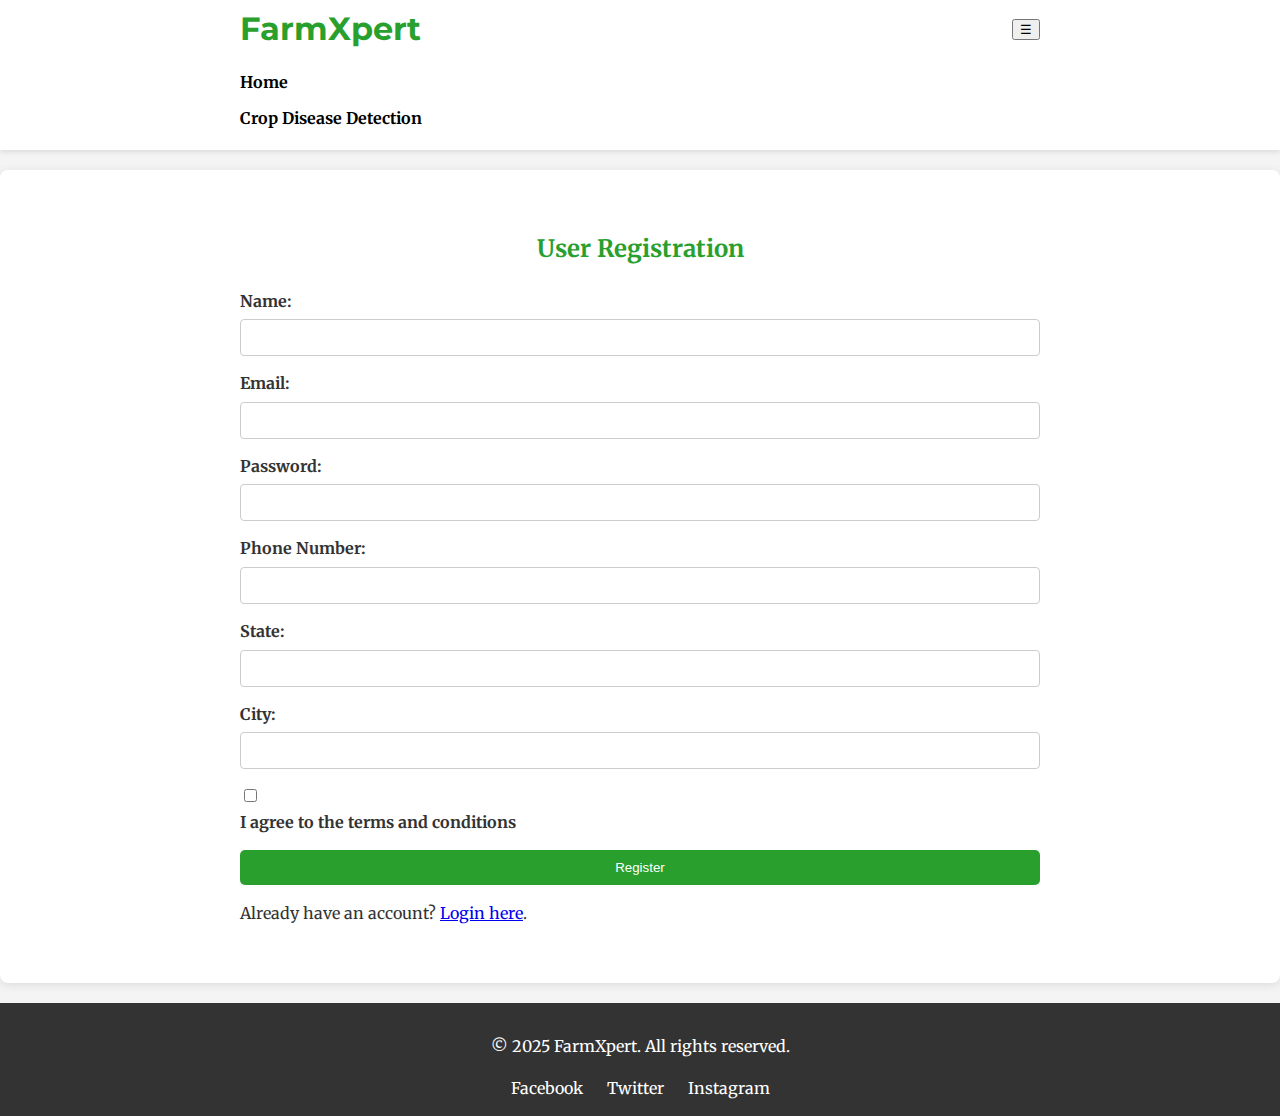
<file: registration.html>
<!DOCTYPE html>
<html lang="en">
<head>
    <meta charset="UTF-8">
    <meta name="viewport" content="width=device-width, initial-scale=1.0">
    <title>User Registration - FarmXpert</title>
    <link rel="stylesheet" href="css/reg.css">
    <link rel="stylesheet" href="css/responsive.css">
    <link rel="preconnect" href="https://fonts.googleapis.com">
    <link rel="preconnect" href="https://fonts.gstatic.com" crossorigin>
    <link href="https://fonts.googleapis.com/css2?family=Montserrat:wght@700&family=Merriweather:wght@400&display=swap" rel="stylesheet">
    <script src="main.js" defer></script>
</head>
<body>
    <!-- Header -->
    <header>
        <div class="container">
            <div class="header-flex">
                <div class="logo">
                    <h1>FarmXpert</h1>
                </div>
                <div class="toggle-menu">
                    <button id="toggle-menu" class="toggle-menu">☰</button>
                </div>
            </div>
            <nav id="navbar">
                <ul>
                    <li><a href="index.html">Home</a></li>
                    <li><a href="disease_detection.html">Crop Disease Detection</a></li>
                </ul>
            </nav>
        </div>
    </header>

    <!-- Registration Form Section -->
    <section class="registration">
        <div class="container">
            <h2>User Registration</h2>
            <form id="registration-form" action="register.php" method="POST">
                <div class="form-group">
                    <label for="name">Name:</label>
                    <input type="text" id="name" name="name" required>
                </div>
                <div class="form-group">
                    <label for="email">Email:</label>
                    <input type="email" id="email" name="email" required>
                </div>
                <div class="form-group">
                    <label for="password">Password:</label>
                    <input type="password" id="password" name="password" required>
                </div>
                <div class="form-group">
                    <label for="phone">Phone Number:</label>
                    <input type="tel" id="phone" name="phone" required>
                </div>
                <div class="form-group">
                    <label for="State">State:</label>
                    <input type="text" id="State" name="State" required>
                </div>
                <div class="form-group">
                    <label for="City">City:</label>
                    <input type="text" id="City" name="City" required>
                </div>
                <div class="form-group">
                    <input type="checkbox" id="terms" name="terms" required>
                    <label for="terms">I agree to the terms and conditions</label>
                </div>
                <button type="submit" class="btn">Register</button>
            </form>
            <p>Already have an account? <a href="login.html">Login here</a>.</p>
        </div>
    </section>

    <!-- Footer -->
    <footer>
        <div class="container">
            <p>&copy; 2025 FarmXpert. All rights reserved.</p>
            <div class="social-media">
                <a href="#">Facebook</a>
                <a href="#">Twitter</a>
                <a href="#">Instagram</a>
            </div>
        </div>
    </footer>
</body>
</html>
</file>
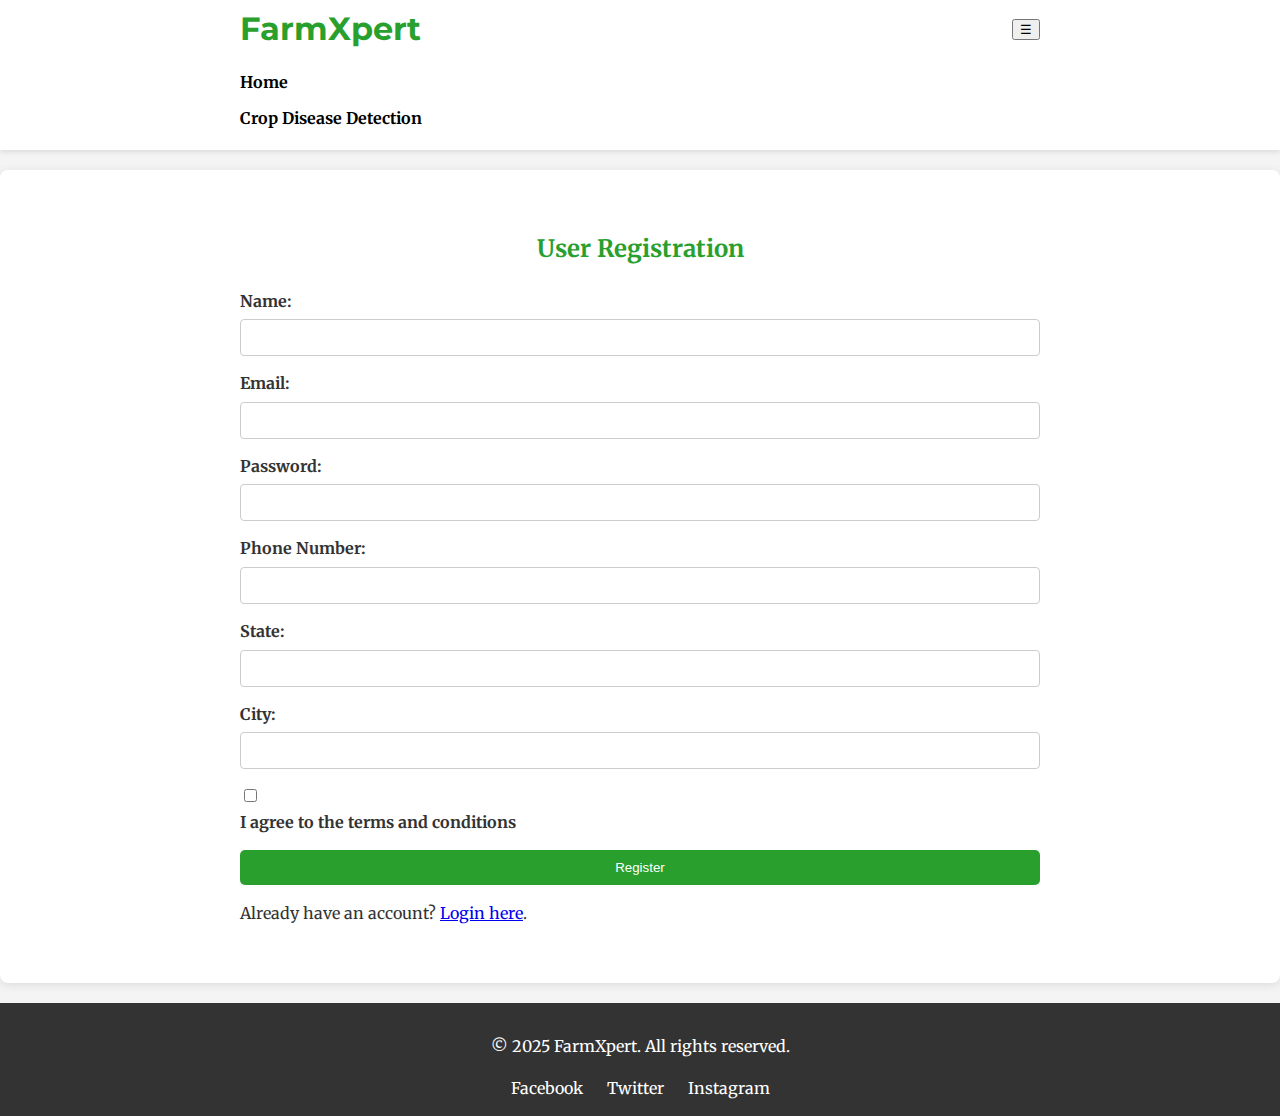
<file: main/registration.html>
<!DOCTYPE html>
<html lang="en">
<head>
    <meta charset="UTF-8">
    <meta name="viewport" content="width=device-width, initial-scale=1.0">
    <title>User Registration - FarmXpert</title>
    <link rel="stylesheet" href="css/reg.css">
    <link rel="stylesheet" href="css/responsive.css">
    <link rel="preconnect" href="https://fonts.googleapis.com">
    <link rel="preconnect" href="https://fonts.gstatic.com" crossorigin>
    <link href="https://fonts.googleapis.com/css2?family=Montserrat:wght@700&family=Merriweather:wght@400&display=swap" rel="stylesheet">
    <script src="js/main.js" defer></script>
</head>
<body>
    <!-- Header -->
    <header>
        <div class="container">
            <div class="header-flex">
                <div class="logo">
                    <h1>FarmXpert</h1>
                </div>
                <div class="toggle-menu">
                    <button id="toggle-menu" class="toggle-menu">☰</button>
                </div>
            </div>
            <nav id="navbar">
                <ul>
                    <li><a href="index.html">Home</a></li>
                    <li><a href="disease_detection.html">Crop Disease Detection</a></li>
                </ul>
            </nav>
        </div>
    </header>

    <!-- Registration Form Section -->
    <section class="registration">
        <div class="container">
            <h2>User Registration</h2>
            <form id="registration-form" action="register.php" method="POST">
                <div class="form-group">
                    <label for="name">Name:</label>
                    <input type="text" id="name" name="name" required>
                </div>
                <div class="form-group">
                    <label for="email">Email:</label>
                    <input type="email" id="email" name="email" required>
                </div>
                <div class="form-group">
                    <label for="password">Password:</label>
                    <input type="password" id="password" name="password" required>
                </div>
                <div class="form-group">
                    <label for="phone">Phone Number:</label>
                    <input type="tel" id="phone" name="phone" required>
                </div>
                <div class="form-group">
                    <label for="State">State:</label>
                    <input type="text" id="State" name="State" required>
                </div>
                <div class="form-group">
                    <label for="City">City:</label>
                    <input type="text" id="City" name="City" required>
                </div>
                <div class="form-group">
                    <input type="checkbox" id="terms" name="terms" required>
                    <label for="terms">I agree to the terms and conditions</label>
                </div>
                <button type="submit" class="btn">Register</button>
            </form>
            <p>Already have an account? <a href="login.html">Login here</a>.</p>
        </div>
    </section>

    <!-- Footer -->
    <footer>
        <div class="container">
            <p>&copy; 2025 FarmXpert. All rights reserved.</p>
            <div class="social-media">
                <a href="#">Facebook</a>
                <a href="#">Twitter</a>
                <a href="#">Instagram</a>
            </div>
        </div>
    </footer>
</body>
</html>
</file>
<file: css/reg.css>
/* General Styles */
body {
    font-family: 'Merriweather', serif;
    margin: 0;
    padding: 0;
    line-height: 1.6;
    color: #333;
    background-color: #f4f4f4; /* Light background for contrast */
}

.container {
    width: 90%;
    max-width: 800px; /* Limit the width for better readability */
    margin: 0 auto;
}

/* Header Styles */
header {
    background: #ffffff; /* White background */
    color: rgb(41, 160, 45);
    padding: 20px 0;
    box-shadow: 0 2px 5px rgba(0, 0, 0, 0.1); /* Subtle shadow */
}


.header-flex {
    display: flex;
    justify-content: space-between; /* Space between logo and toggle button */
    align-items: center; /* Center items vertically */
}

.logo h1 {
    margin: 0;
    font-family: 'Montserrat', sans-serif;
}

nav ul {
    list-style: none;
    padding: 0;
}

nav ul li {
    display: inline;
    margin-right: 20px;
}

nav ul li a {
    color: rgb(0, 0, 0);
    text-decoration: none;
    font-weight: bold;
}

/* Registration Form Section */
.registration {
    background: #ffffff; /* White background for the form */
    padding: 40px;
    border-radius: 8px; /* Rounded corners */
    box-shadow: 0 2px 10px rgba(0, 0, 0, 0.1); /* Shadow for depth */
    margin-top: 20px; /* Space above the form */
}

.registration h2 {
    text-align: center; /* Center the heading */
    margin-bottom: 20px;
    color: rgb(41, 160, 45); /* Green color for the heading */
}

.form-group {
    margin-bottom: 15px; /* Space between form groups */
}

label {
    display: block; /* Block display for labels */
    margin-bottom: 5px; /* Space below labels */
    font-weight: bold; /* Bold labels */
}

input[type="text"],
input[type="email"],
input[type="password"],
input[type="tel"] {
    width: 100%; /* Full width inputs */
    padding: 10px; /* Padding inside inputs */
    border: 1px solid #ccc; /* Light border */
    border-radius: 4px; /* Rounded corners */
    box-sizing: border-box; /* Include padding in width */
    transition: border-color 0.3s; /* Smooth transition for border color */
}

input[type="text"]:focus,
input[type="email"]:focus,
input[type="password"]:focus,
input[type="tel"]:focus {
    border-color: rgb(41, 160, 45); /* Change border color on focus */
}

input[type="checkbox"] {
    margin-right: 5px; /* Space between checkbox and label */
}

.btn {
    background: rgb(41, 160, 45); /* Green button */
    color: white;
    padding: 10px 20px;
    border: none; /* Remove default border */
    border-radius: 5px; /* Rounded corners */
    cursor: pointer; /* Pointer cursor on hover */
    transition: background 0.3s; /* Smooth transition for background */
    display: block; /* Block display for button */
    width: 100%; /* Full width button */
}

.btn:hover {
    background: #36a03c; /* Darker green on hover */
}

/* Footer Styles */
footer {
    background: #333;
    color: white;
    text-align: center;
    padding: 20px 0;
    margin-top: 20px; /* Space above footer */
}

footer .social-media a {
    color: white;
    margin: 0 10px;
    text-decoration: none;
}

/* Responsive Styles */
@media (max-width: 768px) {
    .header-flex {
        flex-direction: column; /* Stack logo and toggle button */
        align-items: flex-start; /* Align items to the start */
    }

    nav ul li {
        display: block; /* Stack navigation items */
        margin: 10px 0; /* Space between items */
    }
}
</file>
<file: css/responsive.css>
/* Responsive Styles */

/* General Styles for Mobile Devices */
body {
    font-size: 16px; /* Base font size for mobile */
}

.container {
    width: 95%; /* Slightly wider container for mobile */
}

/* Header Styles */
header {
    padding: 3px 0; /* Reduced padding for mobile */
}

nav ul li {
    display: block; /* Stack navigation items vertically */
    margin: 10px 0; /* Space between items */
}

/* Hero Section Styles */
.hero {
    height: 300px; /* Reduced height for mobile */
}

.hero-content h2 {
    font-size: 1.8em; /* Smaller font size for mobile */
}

.hero-content p {
    font-size: 1em; /* Smaller font size for mobile */
}

/* Features Section Styles */
.features {
    padding: 20px 0; /* Reduced padding for mobile */
}

.feature-box {
    width: 100%; /* Full width for mobile */
    margin: 10px 0; /* Space between feature boxes */
}

/* Testimonials Section Styles */
.testimonials {
    padding: 20px 0; /* Reduced padding for mobile */
}

.testimonial {
    margin: 15px 0; /* Space between testimonials */
}

/* Footer Styles */
footer {
    padding: 15px 0; /* Reduced padding for mobile */
}

/* Additional Media Queries for Tablets */
@media (min-width: 768px) and (max-width: 1024px) {
    .feature-box {
        width: 45%; /* Two feature boxes per row on tablets */
        margin: 2.5%; /* Space between feature boxes */
    }

    .hero-content h2 {
        font-size: 2.2em; /* Adjust font size for tablets */
    }

    .hero-content p {
        font-size: 1.1em; /* Adjust font size for tablets */
    }
}

/* Additional Media Queries for Larger Screens */
@media (min-width: 1025px) {
    .feature-box {
        width: 30%; /* Three feature boxes per row on larger screens */
        margin: 1.5%; /* Space between feature boxes */
    }
}
</file>
<file: main/css/reg.css>
/* General Styles */
body {
    font-family: 'Merriweather', serif;
    margin: 0;
    padding: 0;
    line-height: 1.6;
    color: #333;
    background-color: #f4f4f4; /* Light background for contrast */
}

.container {
    width: 90%;
    max-width: 800px; /* Limit the width for better readability */
    margin: 0 auto;
}

/* Header Styles */
header {
    background: #ffffff; /* White background */
    color: rgb(41, 160, 45);
    padding: 20px 0;
    box-shadow: 0 2px 5px rgba(0, 0, 0, 0.1); /* Subtle shadow */
}


.header-flex {
    display: flex;
    justify-content: space-between; /* Space between logo and toggle button */
    align-items: center; /* Center items vertically */
}

.logo h1 {
    margin: 0;
    font-family: 'Montserrat', sans-serif;
}

nav ul {
    list-style: none;
    padding: 0;
}

nav ul li {
    display: inline;
    margin-right: 20px;
}

nav ul li a {
    color: rgb(0, 0, 0);
    text-decoration: none;
    font-weight: bold;
}

/* Registration Form Section */
.registration {
    background: #ffffff; /* White background for the form */
    padding: 40px;
    border-radius: 8px; /* Rounded corners */
    box-shadow: 0 2px 10px rgba(0, 0, 0, 0.1); /* Shadow for depth */
    margin-top: 20px; /* Space above the form */
}

.registration h2 {
    text-align: center; /* Center the heading */
    margin-bottom: 20px;
    color: rgb(41, 160, 45); /* Green color for the heading */
}

.form-group {
    margin-bottom: 15px; /* Space between form groups */
}

label {
    display: block; /* Block display for labels */
    margin-bottom: 5px; /* Space below labels */
    font-weight: bold; /* Bold labels */
}

input[type="text"],
input[type="email"],
input[type="password"],
input[type="tel"] {
    width: 100%; /* Full width inputs */
    padding: 10px; /* Padding inside inputs */
    border: 1px solid #ccc; /* Light border */
    border-radius: 4px; /* Rounded corners */
    box-sizing: border-box; /* Include padding in width */
    transition: border-color 0.3s; /* Smooth transition for border color */
}

input[type="text"]:focus,
input[type="email"]:focus,
input[type="password"]:focus,
input[type="tel"]:focus {
    border-color: rgb(41, 160, 45); /* Change border color on focus */
}

input[type="checkbox"] {
    margin-right: 5px; /* Space between checkbox and label */
}

.btn {
    background: rgb(41, 160, 45); /* Green button */
    color: white;
    padding: 10px 20px;
    border: none; /* Remove default border */
    border-radius: 5px; /* Rounded corners */
    cursor: pointer; /* Pointer cursor on hover */
    transition: background 0.3s; /* Smooth transition for background */
    display: block; /* Block display for button */
    width: 100%; /* Full width button */
}

.btn:hover {
    background: #36a03c; /* Darker green on hover */
}

/* Footer Styles */
footer {
    background: #333;
    color: white;
    text-align: center;
    padding: 20px 0;
    margin-top: 20px; /* Space above footer */
}

footer .social-media a {
    color: white;
    margin: 0 10px;
    text-decoration: none;
}

/* Responsive Styles */
@media (max-width: 768px) {
    .header-flex {
        flex-direction: column; /* Stack logo and toggle button */
        align-items: flex-start; /* Align items to the start */
    }

    nav ul li {
        display: block; /* Stack navigation items */
        margin: 10px 0; /* Space between items */
    }
}
</file>
<file: main/css/responsive.css>
/* Responsive Styles */

/* General Styles for Mobile Devices */
body {
    font-size: 16px; /* Base font size for mobile */
}

.container {
    width: 95%; /* Slightly wider container for mobile */
}

/* Header Styles */
header {
    padding: 3px 0; /* Reduced padding for mobile */
}

nav ul li {
    display: block; /* Stack navigation items vertically */
    margin: 10px 0; /* Space between items */
}

/* Hero Section Styles */
.hero {
    height: 300px; /* Reduced height for mobile */
}

.hero-content h2 {
    font-size: 1.8em; /* Smaller font size for mobile */
}

.hero-content p {
    font-size: 1em; /* Smaller font size for mobile */
}

/* Features Section Styles */
.features {
    padding: 20px 0; /* Reduced padding for mobile */
}

.feature-box {
    width: 100%; /* Full width for mobile */
    margin: 10px 0; /* Space between feature boxes */
}

/* Testimonials Section Styles */
.testimonials {
    padding: 20px 0; /* Reduced padding for mobile */
}

.testimonial {
    margin: 15px 0; /* Space between testimonials */
}

/* Footer Styles */
footer {
    padding: 15px 0; /* Reduced padding for mobile */
}

/* Additional Media Queries for Tablets */
@media (min-width: 768px) and (max-width: 1024px) {
    .feature-box {
        width: 45%; /* Two feature boxes per row on tablets */
        margin: 2.5%; /* Space between feature boxes */
    }

    .hero-content h2 {
        font-size: 2.2em; /* Adjust font size for tablets */
    }

    .hero-content p {
        font-size: 1.1em; /* Adjust font size for tablets */
    }
}

/* Additional Media Queries for Larger Screens */
@media (min-width: 1025px) {
    .feature-box {
        width: 30%; /* Three feature boxes per row on larger screens */
        margin: 1.5%; /* Space between feature boxes */
    }
}
</file>
